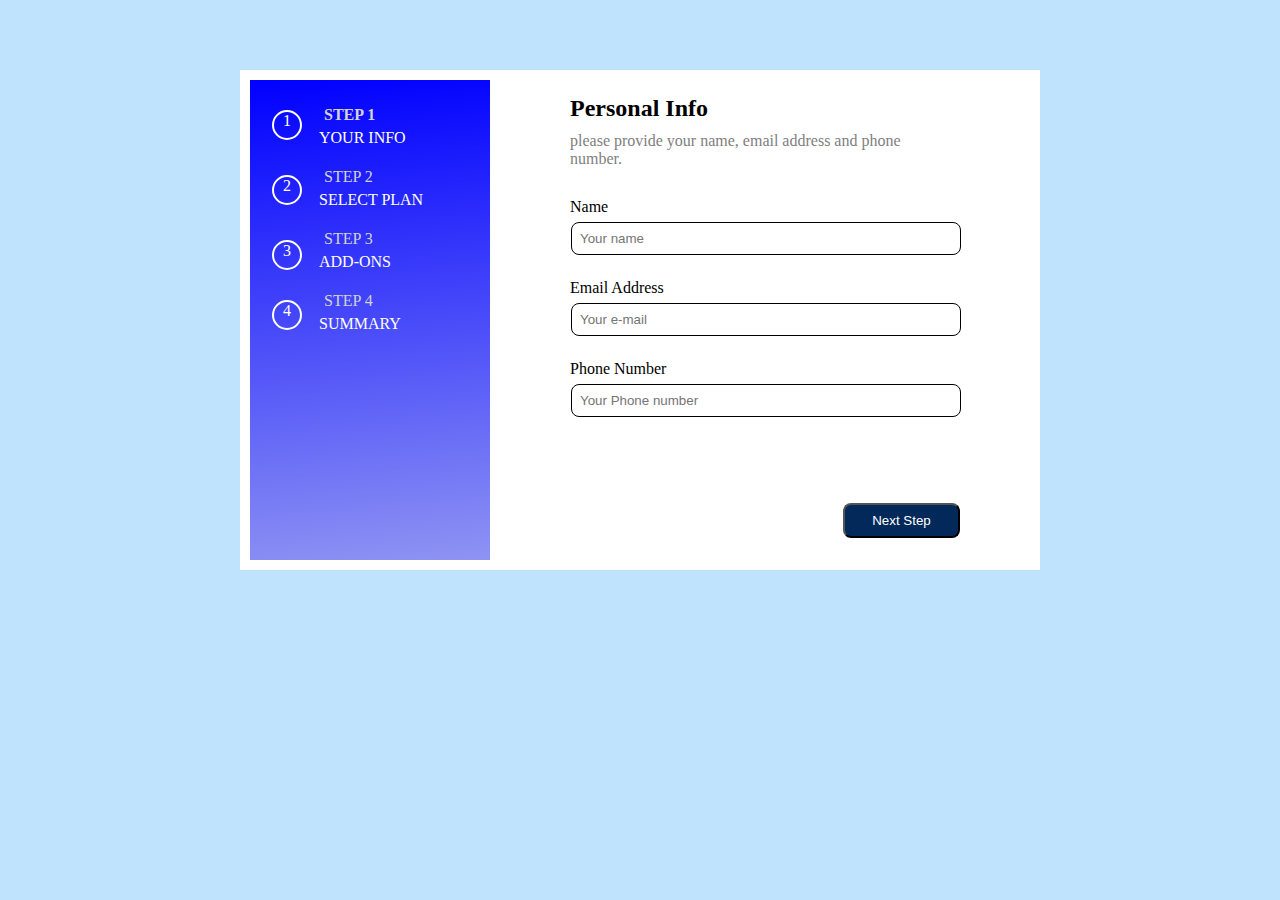
<file: index.html>
<!DOCTYPE html>
<html lang="en">
<head>
    <link rel="stylesheet" href="index.css">
    <meta charset="UTF-8">
    <meta name="viewport" content="width=device-width, initial-scale=1.0">
    <title>Document</title>
</head>
<body>
    <main class="contianer">
        <div class="leftsidebar">
            <div class="circlenumbers">
                <span class="circle1"><p class="one">1</p></span>
            <header class="step1">STEP 1</header>
            <p>YOUR INFO</p>
            <span class="circle2"><p class="one">2</p></span>
            <header class="step2">STEP 2</header>
            <p>SELECT PLAN</p>
            <span class="circle3"><p class="one">3</p></span>
            <header class="step3">STEP 3</header>
            <p>ADD-ONS</p>
            <span class="circle4"><p class="one">4</p></span>
            <header class="step4">STEP 4</header>
            <p>SUMMARY</p>
            </div>
        </div>

            <div class="rightside">
                <h2>Personal Info</h2>
                <p class="lightgreyparagpraph">please provide your name, email address and phone number.</p>

                <form action="" class="formcontainer">
                    <label for="text">Name</label> <br>
                    <input type="text" placeholder="Your name" required> <br> <br>
                    <label for="text">Email Address</label> <br>
                    <input type="text" placeholder="Your e-mail" required> <br> <br>
                    <label for="text">Phone Number</label> <br>
                    <input type="text" placeholder="Your Phone number" required> <br>

                    <!-- <input class="button" type="submit"> -->
                    <button>Next Step</button>
                </form>


            

        </div>




    </main>

    
</body>
</html>
</file>
<file: index.css>
*{
    margin: 0;
    padding: 0;
    box-sizing:border-box;
}
body{
    background-color: hsl(206, 94%, 87%);

}
.contianer{
    display: flex;
    background-color: white;
    /* border: 2px solid red; */
    max-width: 800px;
    min-height: 500px;
    margin: 70px auto;
    /* position: relative; */
}
.leftsidebar{
    /* border: 2px solid blue; */
    margin: 10px;
    width: 30%;
    background: linear-gradient(175deg, blue, rgb(142, 147, 243));
    position: relative;
}
p{
    /* margin: 15px; */
    /* padding: 0.2rem; */
    /* margin: 5px; */
    color: white;
    /* text-align: right; */

}

.circlenumbers{
    margin: 5px;
    padding: 1rem 2rem 2rem 4rem;
    /* padding-left: 2rem ; */
    
}
.circle1 {
    display: flex;
    width: 30px;
    height: 30px;
    border: 2px solid white;
    border-radius: 1rem;
    
    
   
    
    background-color: transparent;
    /* color: black; */
    position: absolute;
    top: 30px;
    left: 22px;

    

}
.circle2{
    display: flex;
    width: 30px;
    height: 30px;
    border: 2px solid white;
    border-radius: 1rem;
    
    
   
    
    background-color: transparent;
    /* color: white; */
    position: absolute;
    top: 95px;
    left: 22px;
}
.circle3{
    display: flex;
    width: 30px;
    height: 30px;
    border: 2px solid white;
    border-radius: 1rem;
    
    
   
    
    background-color: transparent;
    /* color: white; */
    position: absolute;
    top: 160px;
    left: 22px;
}
.circle4{
    display: flex;
    width: 30px;
    height: 30px;
    border: 2px solid white;
    border-radius: 1rem;
    
    
   
    
    background-color: transparent;
    /* color: white; */
    position: absolute;
    top: 220px;
    left: 22px;
}




.one{
    /* display: block; */
    width: 100%;
    height: 100%;
    
    text-align: center;
    margin: 0 auto;



    /* margin-top: 5px; */
    /* margin-left: 8px; */
}
span{
    display: block;
}
span .one:hover{
    border-radius: 1rem;
    background-color: hsl(206, 94%, 87%);
    color: black;
    cursor: pointer;
}
.step1{
    color: lightgray;
    margin: 5px;
    font-weight: bolder;
    
    /* text-align: center; */
}
.step2{
    color: lightgray;
    margin: 5px;
    padding-top: 1rem;
    
    /* text-align: center; */
}
.step3{
    color: lightgray;
    margin: 5px;
    padding-top: 1rem;
    
    /* text-align: center; */
}
.step4{
    color: lightgray;
    margin: 5px;
    padding-top: 1rem;
    
    /* text-align: center; */
}



.rightside{
    /* background-color: white; */
    margin: 10px;
    /* border: 2px solid yellow; */
    width: 50%;
    position: relative;
    top: 5px;
    right: -50px;
}
h2{
    margin: 10px;
}
.lightgreyparagpraph{
    color: gray;
    margin: 10px;
    padding-bottom: 20px;
}
.formcontainer{
    margin: 5px;
    
}
label{
    margin: 5px;
}
input{
    margin: 6px;
    padding: 0.5rem;
    border-radius: 0.5rem;
    border: 1px solid black;
    width: 100%;
}
.button{
    
    
    
}
button{
    padding: 0.5rem;
    border-radius: 0.5rem;
    width: 30%;
    cursor: pointer;
    float: right;
    position: relative;
    top: 80px;
    right: -5px;
    background-color: hsl(213, 96%, 18%);
    color: white;
}
button:hover{
    background: linear-gradient(175deg, blue, rgb(142, 147, 243));
}
</file>
